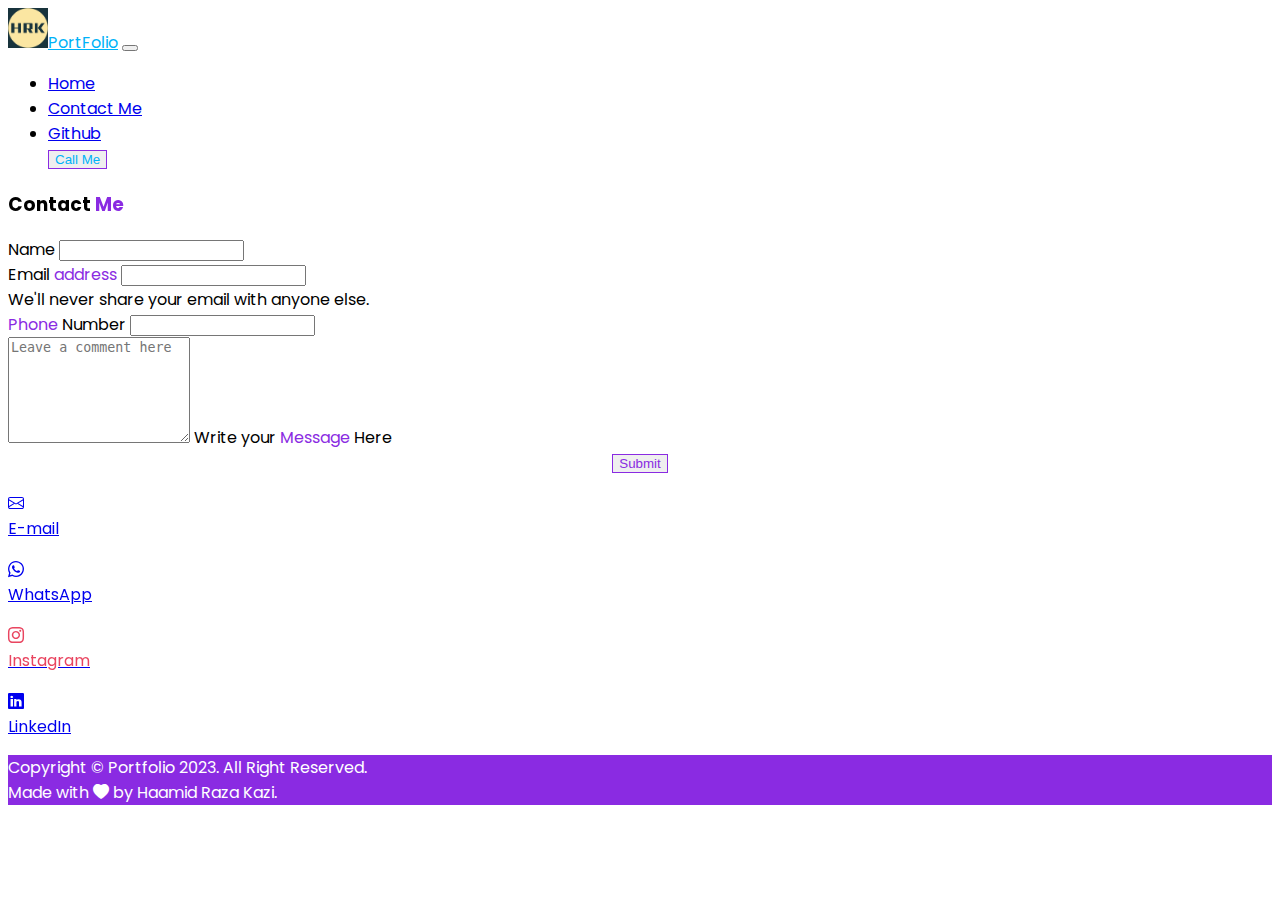
<file: contact.html>
<!doctype html>
<html lang="en">
  <head>
    <meta charset="utf-8">
    <meta name="viewport" content="width=device-width, initial-scale=1">
    <link rel="icon" href="./images/Logo.png">
    <title>Haamid Raza Kazi - Contact Me</title>
    <link rel="stylesheet" href="style.css">
    <link rel="stylesheet" href="https://unpkg.com/aos@next/dist/aos.css" />

    <link href="https://cdn.jsdelivr.net/npm/bootstrap@5.3.0-alpha1/dist/css/bootstrap.min.css" rel="stylesheet" integrity="sha384-GLhlTQ8iRABdZLl6O3oVMWSktQOp6b7In1Zl3/Jr59b6EGGoI1aFkw7cmDA6j6gD" crossorigin="anonymous">
    <link rel="stylesheet" href="https://cdn.jsdelivr.net/npm/bootstrap-icons@1.10.3/font/bootstrap-icons.css">
    <script async src="https://pagead2.googlesyndication.com/pagead/js/adsbygoogle.js?client=ca-pub-5065836333714009"
     crossorigin="anonymous"></script>
  </head>
  <body class="bdy">
    <nav class="navbar navbar-expand-lg bg-body-tertiary" style="position:sticky; top:0px; z-index:2;">
        <div class="container-fluid">
          <img src="./images/Logo.png" alt="" class="img-fluid rounded-circle" width="40"><a class="navbar-brand fs-4 ms-1" style="color:rgb(0, 178, 248);" href="./index.html">PortFolio</a>
          <button class="navbar-toggler" type="button" data-bs-toggle="collapse" data-bs-target="#navbarSupportedContent" aria-controls="navbarSupportedContent" aria-expanded="false" aria-label="Toggle navigation">
            <span class="navbar-toggler-icon"></span>
          </button>
          <div class="collapse navbar-collapse" id="navbarSupportedContent">
            <ul class="navbar-nav ms-auto mb-2 mb-lg-0">
              <li class="nav-item">
                <a class="nav-link" aria-current="page" href="./index.html">Home</a>
              </li>
              <li class="nav-item">
                <a class="nav-link active" href="#">Contact Me</a>
              </li>
              <li class="nav-item">
                <a class="nav-link active" href="https://github.com/Haamidraza03" target="_blank">Github</a>
              </li>
              <a href="tel:+91 942-267-1453"><button type="button" class="btn" style="color:rgb(0, 178, 248)">Call Me</button></a>
            </ul>
          </div>
        </div>
    </nav>

      <div class="container-fluid">
        <div class="row my-2 mt-4">
            <div class="col-md-12 text-center">
                <h3 data-aos="slide-down" data-aos-duration="1000" data-aos-easing="ease-in-out">Contact <span class="me">Me</span></h3>
            </div>
        </div>
        <div class="row px-3 justify-content-center">
            <div class="col-md-7 mb-3">
                <form>
                    <div class="mb-3">
                        <label for="exampleInputEmail1" class="form-label">Name</label>
                        <input type="text" class="form-control" id="name" aria-describedby="emailHelp">
                    </div>
                    <div class="mb-3">
                      <label for="exampleInputEmail1" class="form-label">Email <span class="me">address</span></label>
                      <input type="email" class="form-control" id="email" aria-describedby="emailHelp">
                      <div id="emailHelp" class="form-text">We'll never share your email with anyone else.</div>
                    </div>
                    <div class="mb-3">
                      <label for="exampleInputNumber" class="form-label"><span class="me">Phone</span> Number</label>
                      <input type="tel" class="form-control" id="phno" maxlength="10">
                    </div>
                    <div class="form-floating mb-3">
                        <textarea class="form-control" placeholder="Leave a comment here" id="query" style="height: 100px"></textarea>
                        <label for="floatingTextarea2">Write your <span class="me">Message</span> Here</label>
                    </div>
                    <center><button onclick="check()" type="button" class="btn me">Submit</button></center>
                </form>
            </div>
        </div>

        <div class="row justify-content-center">
            <div class="col-md-2 justify-content-center text-center p-3" data-aos="zoom-in" data-aos-duration="1000" data-aos-easing="ease-in-out">
                <a href="mailto:haamidraza03@gmail.com"><p class="text-danger"><i class="bi bi-envelope"></i><br>E-mail</p></a>
            </div>
            <div class="col-md-2 justify-content-center text-center p-3" data-aos="zoom-in" data-aos-duration="1200" data-aos-easing="ease-in-out">
                <a href="https://wa.me/9422671453"><p class="text-success"><i class="bi bi-whatsapp"></i><br>WhatsApp</p></a>
            </div>
            <div class="col-md-2 justify-content-center text-center p-3" data-aos="zoom-in" data-aos-duration="1400" data-aos-easing="ease-in-out">
                <a href="https://www.instagram.com/the_hrk_03/"><p style="color:rgb(233, 69, 96)"><i class="bi bi-instagram"></i><br>Instagram</p></a>
            </div>
            <div class="col-md-2 justify-content-center text-center p-3" data-aos="zoom-in" data-aos-duration="1600" data-aos-easing="ease-in-out">
                <a href="https://www.linkedin.com/in/haamid-raza-kazi-761a56266/"><p class="text-primary"><i class="bi bi-linkedin"></i><br>LinkedIn</p></a>
            </div>
        </div>
        <!-- end of container-fluid  -->
      </div>

      <div class="row justify-content-center text-center back py-3" style="color:white;">
        <footer class="footer">
            <div>
                Copyright &#169; Portfolio 2023. All Right Reserved.
            </div>
            <div>
                Made with  <i class="bi bi-heart-fill"></i>  by Haamid Raza Kazi.
            </div>
        </footer>
        </div>

    <script src="./contact.js"></script>
    <script src="https://cdn.jsdelivr.net/npm/bootstrap@5.3.0-alpha1/dist/js/bootstrap.bundle.min.js" integrity="sha384-w76AqPfDkMBDXo30jS1Sgez6pr3x5MlQ1ZAGC+nuZB+EYdgRZgiwxhTBTkF7CXvN" crossorigin="anonymous"></script>
    <script src="https://unpkg.com/aos@next/dist/aos.js"></script>
    <script>
      AOS.init({once:"true"});
    </script>
    <script>
      document.addEventListener('contextmenu', function(e) {
        e.preventDefault();
      });
    </script>
  </body>
</html>
</file>
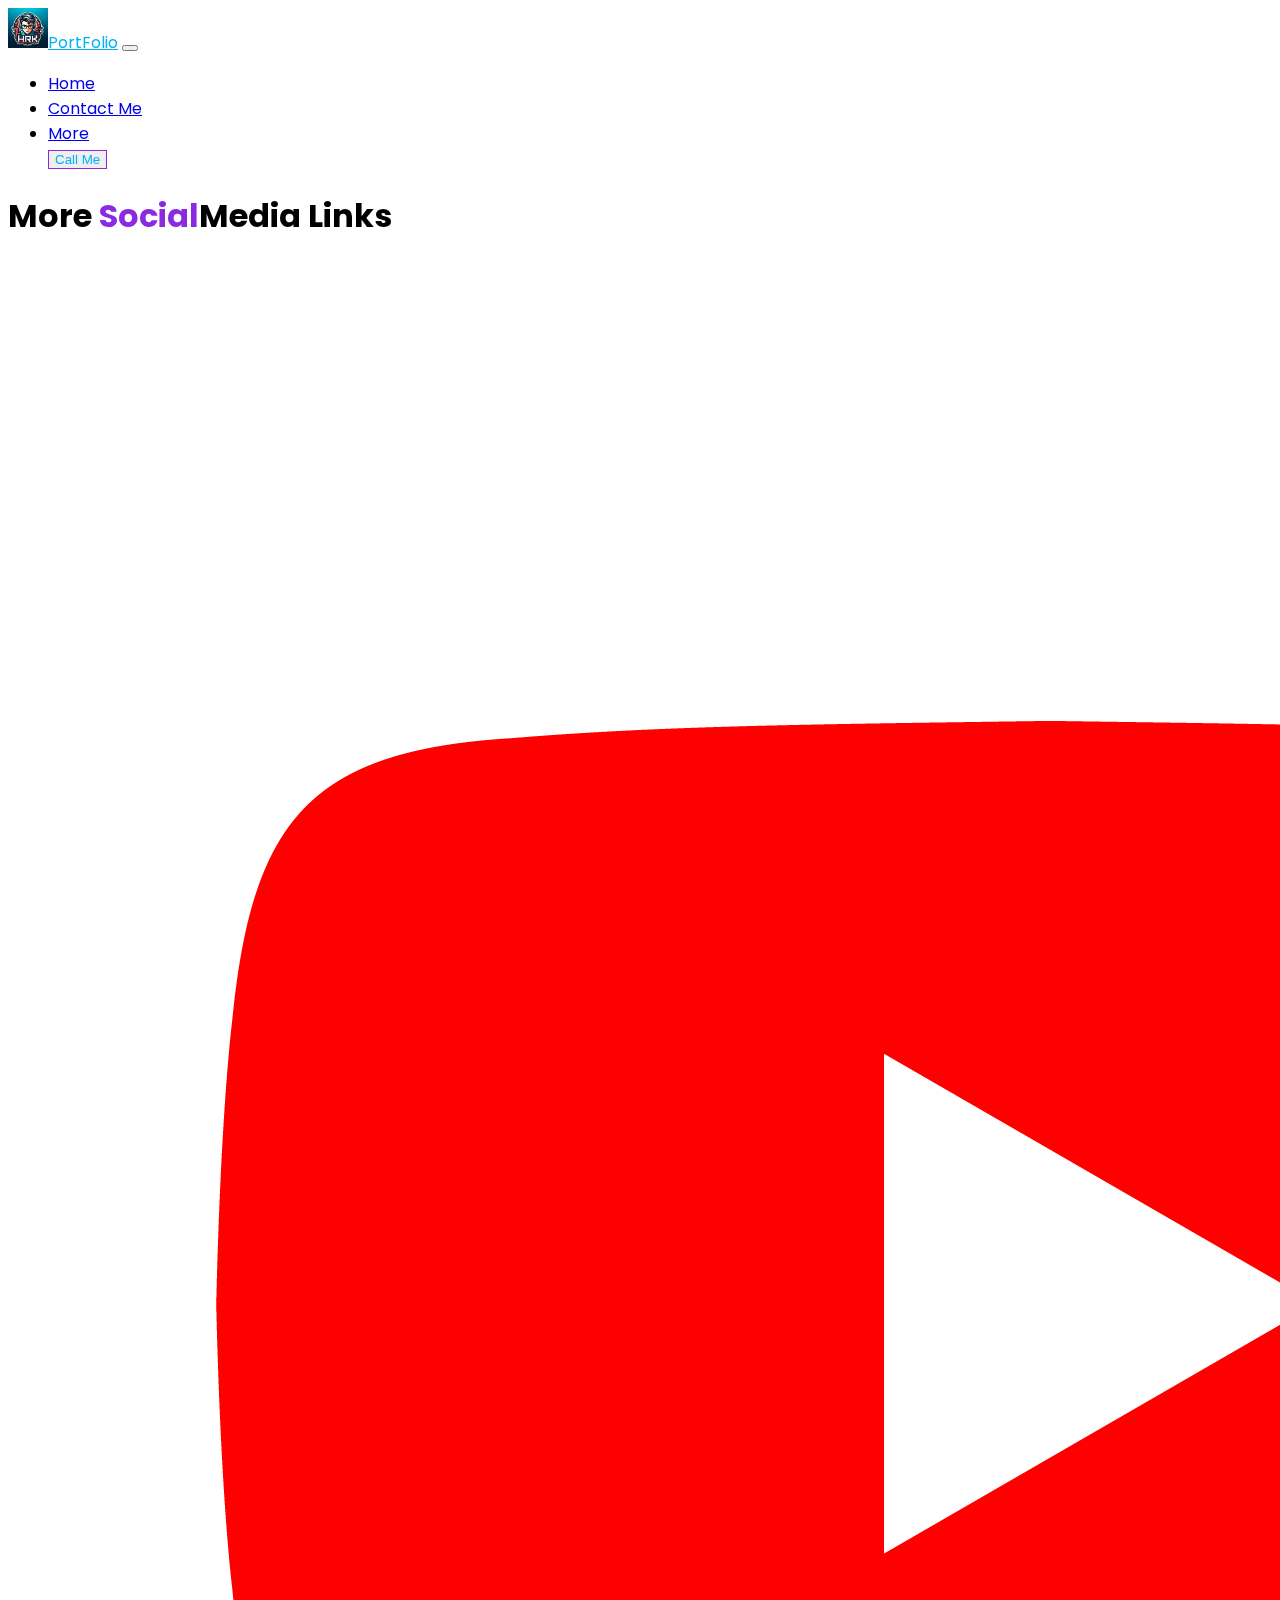
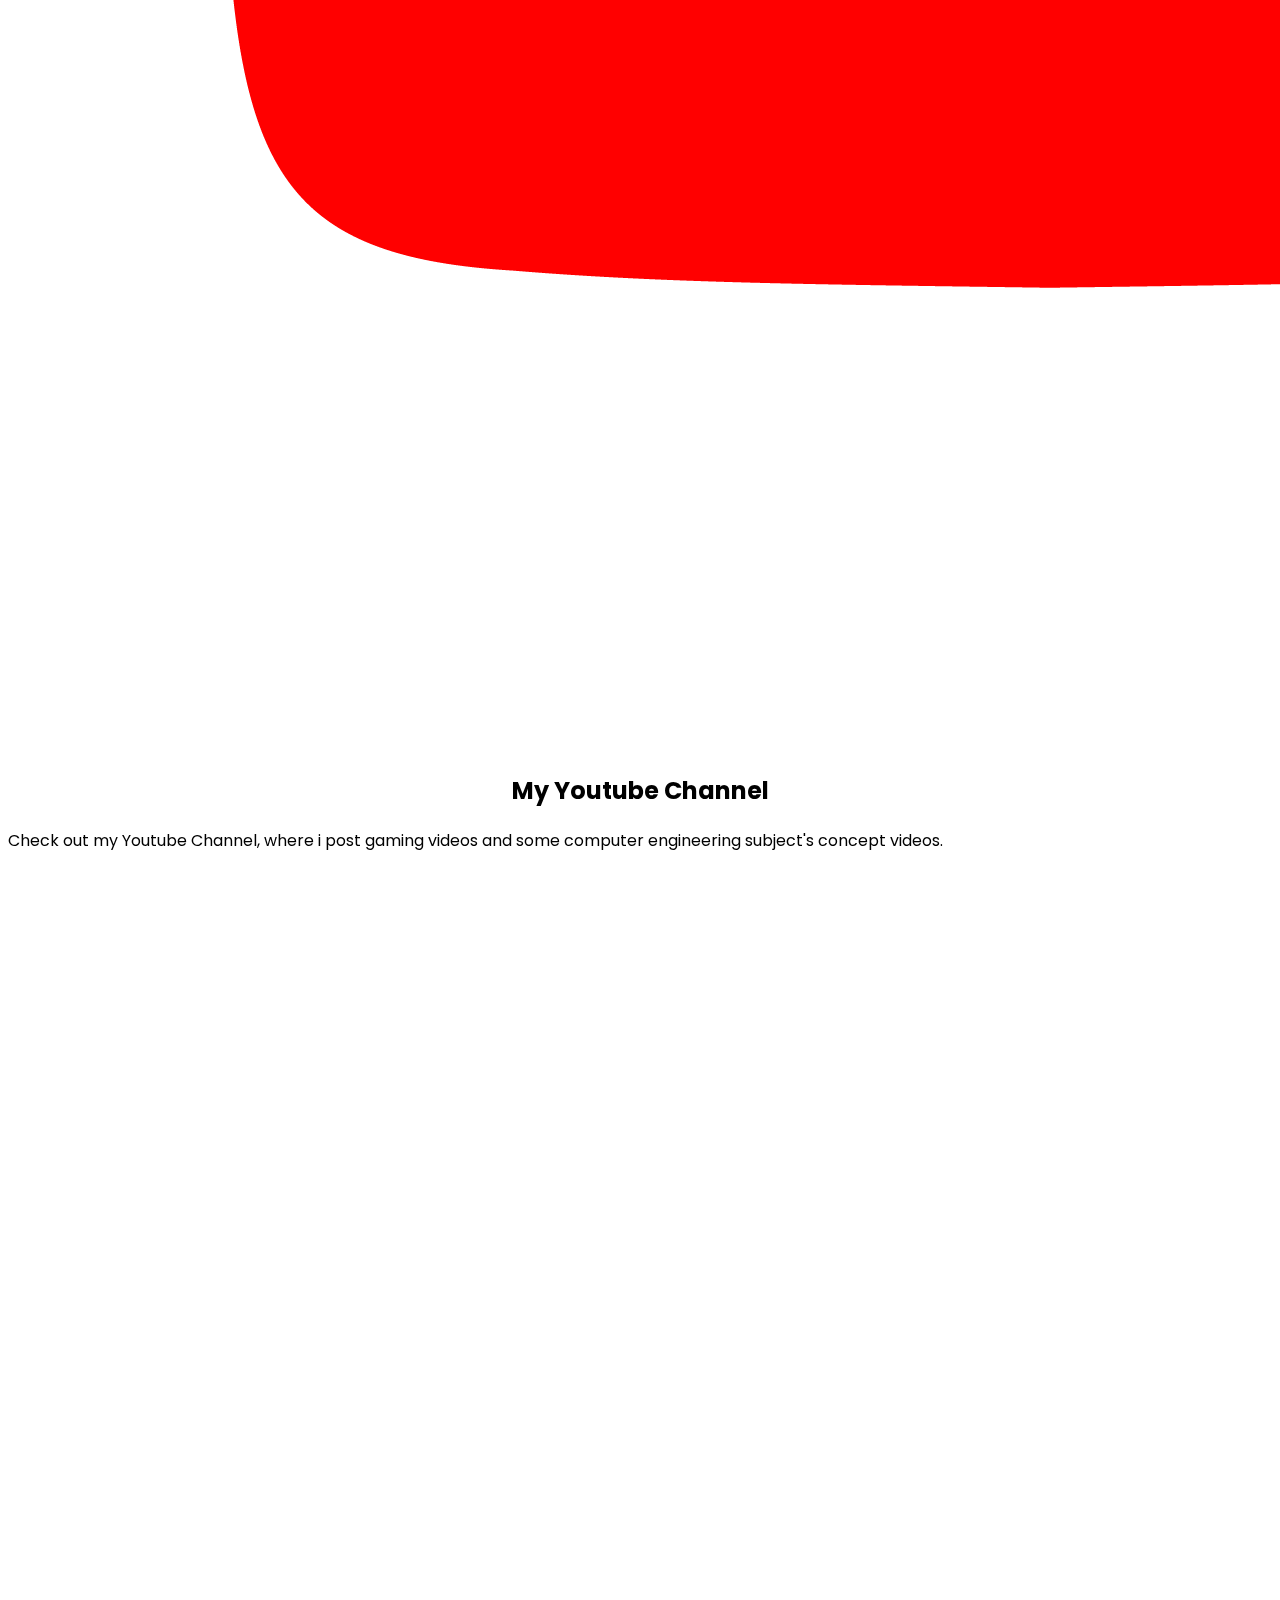
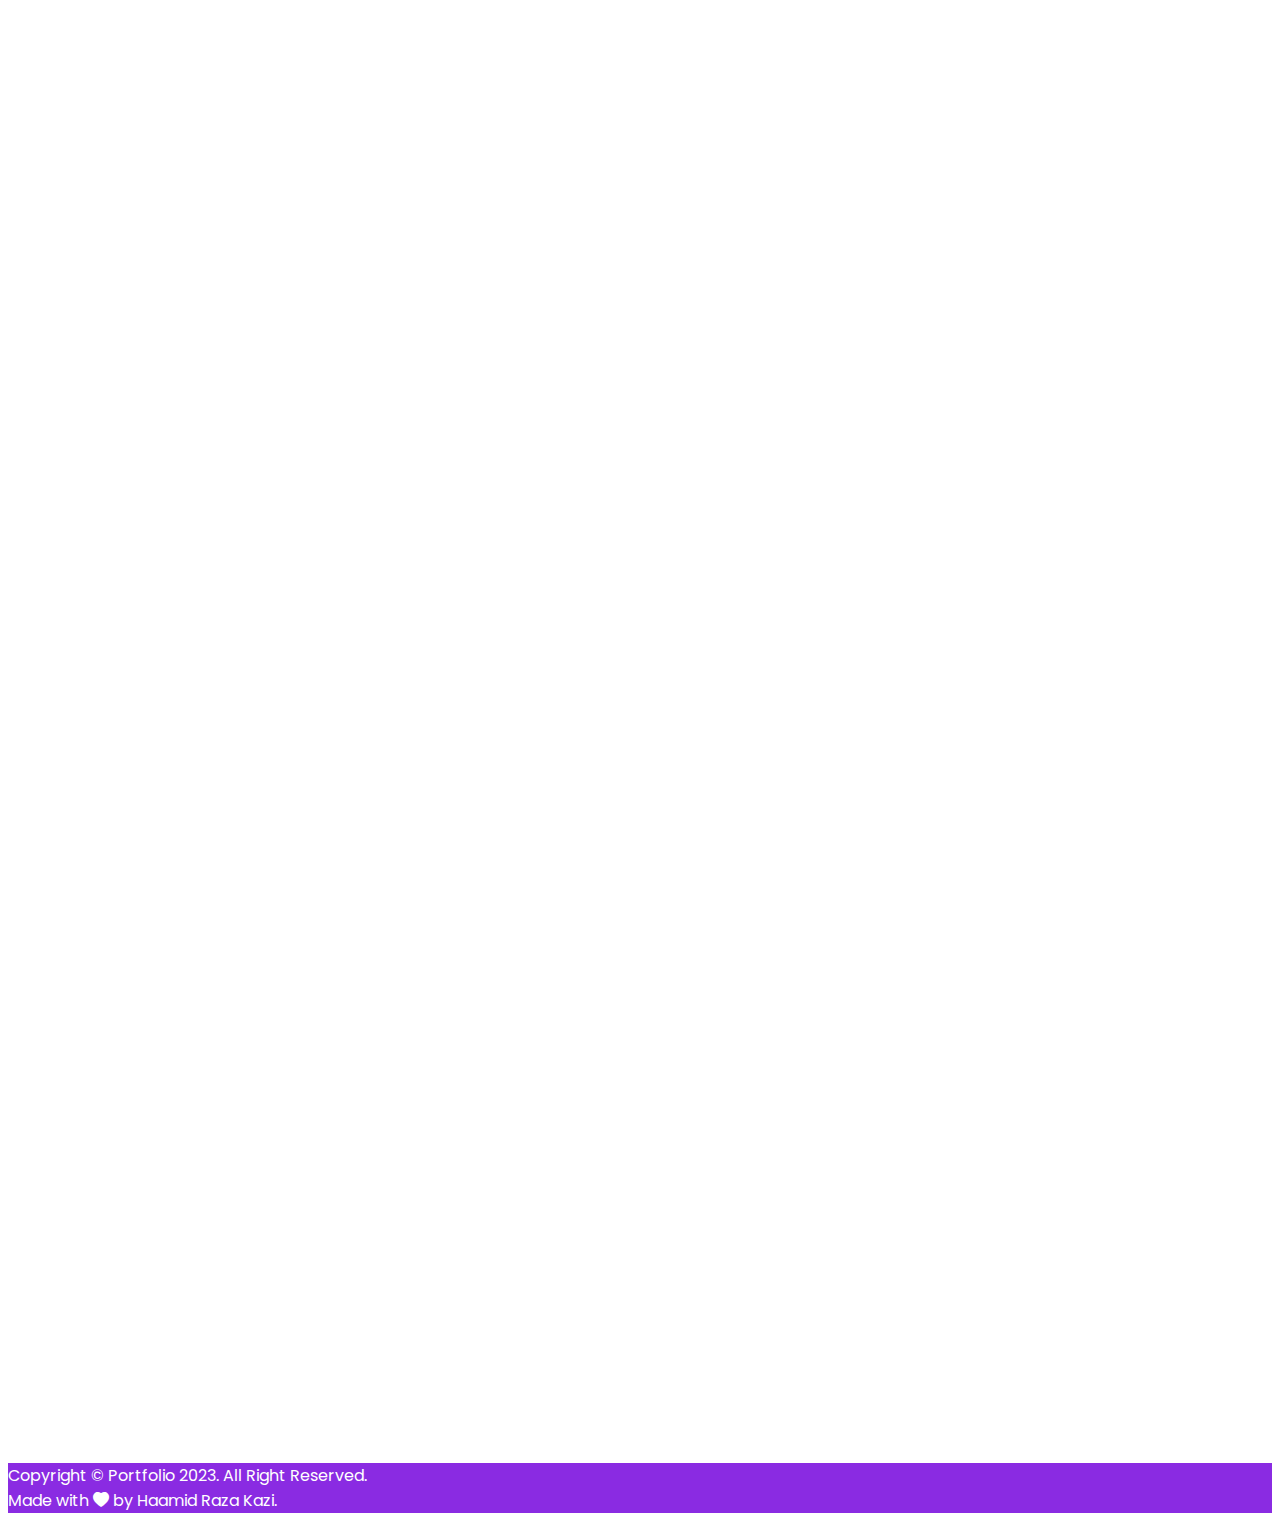
<file: more.html>
<!doctype html>
<html lang="en">
  <head>
    <meta charset="utf-8">
    <meta name="viewport" content="width=device-width, initial-scale=1">
    <title>Haamid Raza Kazi</title>
    <meta name="keywords" content="Haamid Raza Kazi, Haamid Raza Imtiyaz Kazi, Portfolio, Bootstrap, Project, Projects, Portfoliohrk, portfolio, haamid raza kazi, haamid raza imtiyaz kazi, projects, vercel, frontend, web, web developer, Frontend Web Developer, Engineering, Computer Engineering, B.E.">
    <meta name="description" content="This is a Portfolio project created with HTML, CSS, JavaScript and Bootstrap with animations.">
    <meta property="og:type" content="website">
    <meta property="og:url" content="https://portfoliohrk.vercel.app">
    <meta property="og:site_name" content="Haamid Raza Kazi">
    <meta property="mobile-web-app-capable" content="yes">
    <meta property="apple-mobile-web-app-capable" content="yes">
    <meta name="robots" content="index">
    <meta name="google-adsense-account" content="ca-pub-5065836333714009">
    <link rel="icon" href="./images/mylogo.png">
    <link rel="stylesheet" href="style.css">
    <link rel="stylesheet" href="https://unpkg.com/aos@next/dist/aos.css" />

    <link href="https://cdn.jsdelivr.net/npm/bootstrap@5.3.0-alpha1/dist/css/bootstrap.min.css" rel="stylesheet" integrity="sha384-GLhlTQ8iRABdZLl6O3oVMWSktQOp6b7In1Zl3/Jr59b6EGGoI1aFkw7cmDA6j6gD" crossorigin="anonymous">
    <link rel="stylesheet" href="https://cdn.jsdelivr.net/npm/bootstrap-icons@1.10.3/font/bootstrap-icons.css">
    <script async src="https://pagead2.googlesyndication.com/pagead/js/adsbygoogle.js?client=ca-pub-5065836333714009"
     crossorigin="anonymous"></script>
  </head>
  <body class="bdy">
    <nav class="navbar navbar-expand-lg bg-body-tertiary py-2" style="position:sticky; top:0px; z-index:2;">
        <div class="container-fluid">
          <img src="./images/mylogo.png" alt="" class="img-fluid rounded-circle" width="40"><a class="navbar-brand fs-4 ms-1" style="color:rgb(0, 178, 248);" href="#">PortFolio</a>
          <button class="navbar-toggler" type="button" data-bs-toggle="collapse" data-bs-target="#navbarSupportedContent" aria-controls="navbarSupportedContent" aria-expanded="false" aria-label="Toggle navigation">
            <span class="navbar-toggler-icon"></span>
          </button>
          <div class="collapse navbar-collapse" id="navbarSupportedContent">
            <ul class="navbar-nav ms-auto mb-2 mb-lg-0">
              <li class="nav-item">
                <a class="nav-link fs-6" aria-current="page" href="./index.html">Home</a>
              </li>
              <li class="nav-item">
                <a class="nav-link fs-6" href="./contact.html">Contact Me</a>
              <li class="nav-item">
                <a class="nav-link active fs-6 me-2" href="#">More</a>
              </li>
              <a href="tel:+91 942-267-1453"><button type="button" class="btn fs-6" style="color:rgb(0, 178, 248)">Call Me</button></a>
            </ul>
          </div>
        </div>
    </nav>

    <div class="container-fluid">

        <div class="row">
            <div class="col-md-12 text-center my-1">
                <h1 class="mt-3" data-aos="slide-down" data-aos-duration="1000" data-aos-easing="ease-in-out">More <span class="me">Social</span>Media Links</h1>
            </div>
        </div>

        <div class="row justify-content-center mt-3 px-3">
            <div class=" row col-md-7 shadow rounded-5 justify-content-center" data-aos="flip-up" data-aos-duration="1500" data-aos-easing="ease-in-out">
                <div class="col-md-3">
                    <a href="https://www.youtube.com/@haamidrazakazi7506" target="_blank"><img src="./images/youtube-logo.png" alt="youtube" class="img-fluid"></a>
                </div>
                <div class="col-md-7">
                    <center><h2 class="pt-5" id="yc">My Youtube Channel</h2></center>
                    <p class="par">Check out my Youtube Channel, where i post gaming videos and some computer engineering subject's concept videos.</p>
                </div>
            </div>
        </div>

        <div class="row justify-content-center mt-5 px-3">
            <div class=" row col-md-7 shadow rounded-5 justify-content-center" data-aos="flip-down" data-aos-duration="2000" data-aos-easing="ease-in-out">
                <div class="col-md-3">
                    <a href="https://haamidraza037.wordpress.com" target="_blank"><img src="./images/blog.png" alt="youtube" class="img-fluid mt-5"></a>
                </div>
                <div class="col-md-7">
                    <center><h2 class="pt-5">My Blog Post</h2></center>
                    <p class="par">Check out my Blog Post which i hosted on Wordpress, where i wrote about what i learned during my NPCIL Internship.</p>
                </div>
            </div>
        </div>

        <div class="row justify-content-center mt-5 mb-5 px-3">
            <div class=" row col-md-7 shadow rounded-5 justify-content-center" data-aos="flip-up" data-aos-duration="1500" data-aos-easing="ease-in-out">
                <div class="col-md-3">
                    <a href="https://www.youtube.com/@thehrk4240" target="_blank"><img src="./images/youtube-logo.png" alt="youtube" class="img-fluid"></a>
                </div>
                <div class="col-md-7">
                    <h2 class="pt-5" id="yc">My Other Youtube Channel</h2>
                    <p class="par">Check out my Other Youtube Channel, where i post only gaming videos.</p>
                </div>
            </div>
        </div>

        <div class="row justify-content-center text-center back py-3" style="color:white;">
            <footer class="footer">
                <div>
                    Copyright &#169; Portfolio 2023. All Right Reserved.
                </div>
                <div>
                    Made with  <i class="bi bi-heart-fill"></i>  by Haamid Raza Kazi.
                </div>
            </footer>
        </div>
    <!-- end of container-fluid  -->
    </div>

    <script src="https://cdn.jsdelivr.net/npm/bootstrap@5.3.0-alpha1/dist/js/bootstrap.bundle.min.js" integrity="sha384-w76AqPfDkMBDXo30jS1Sgez6pr3x5MlQ1ZAGC+nuZB+EYdgRZgiwxhTBTkF7CXvN" crossorigin="anonymous"></script>
    <script src="https://unpkg.com/aos@next/dist/aos.js"></script>
    <script>
      AOS.init({once:"true"});
    </script>
    <script>
      document.addEventListener('contextmenu', function(e) {
        e.preventDefault();
      });
    </script>
  </body>
</html>
</file>
<file: style.css>
@import url('https://fonts.googleapis.com/css2?family=Poppins:wght@200;300;400;500&display=swap');

.bdy{
    font-family: 'Poppins', sans-serif !important;
}

.btn{
    border:1px solid blueviolet !important;
}

.btn:hover{
    background-color: blueviolet !important;
    color:white !important;
}

.me{
    color:blueviolet !important;
}

.back{
    background-color: blueviolet !important;
}

a:hover{
    color:blueviolet !important;
}
</file>
